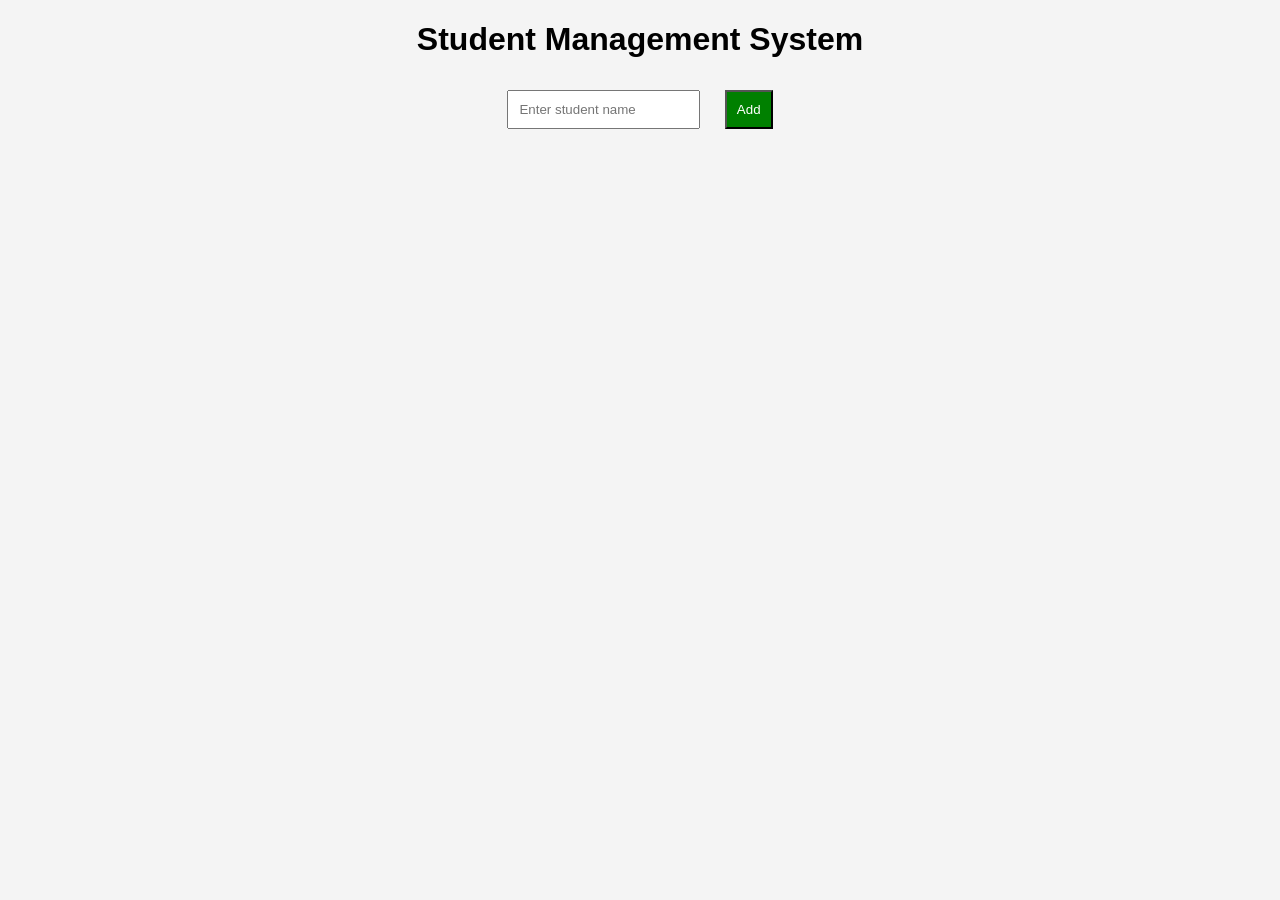
<file: index.html>
<!DOCTYPE html>
<html>
<head>
    <title>Advanced Student Management</title>
    <link rel="stylesheet" href="style.css">
</head>
<body>

<h1>Student Management System</h1>

<input type="text" id="name" placeholder="Enter student name">
<button onclick="addStudent()">Add</button>

<ul id="list"></ul>

<script src="script.js"></script>
</body>
</html>
</file>
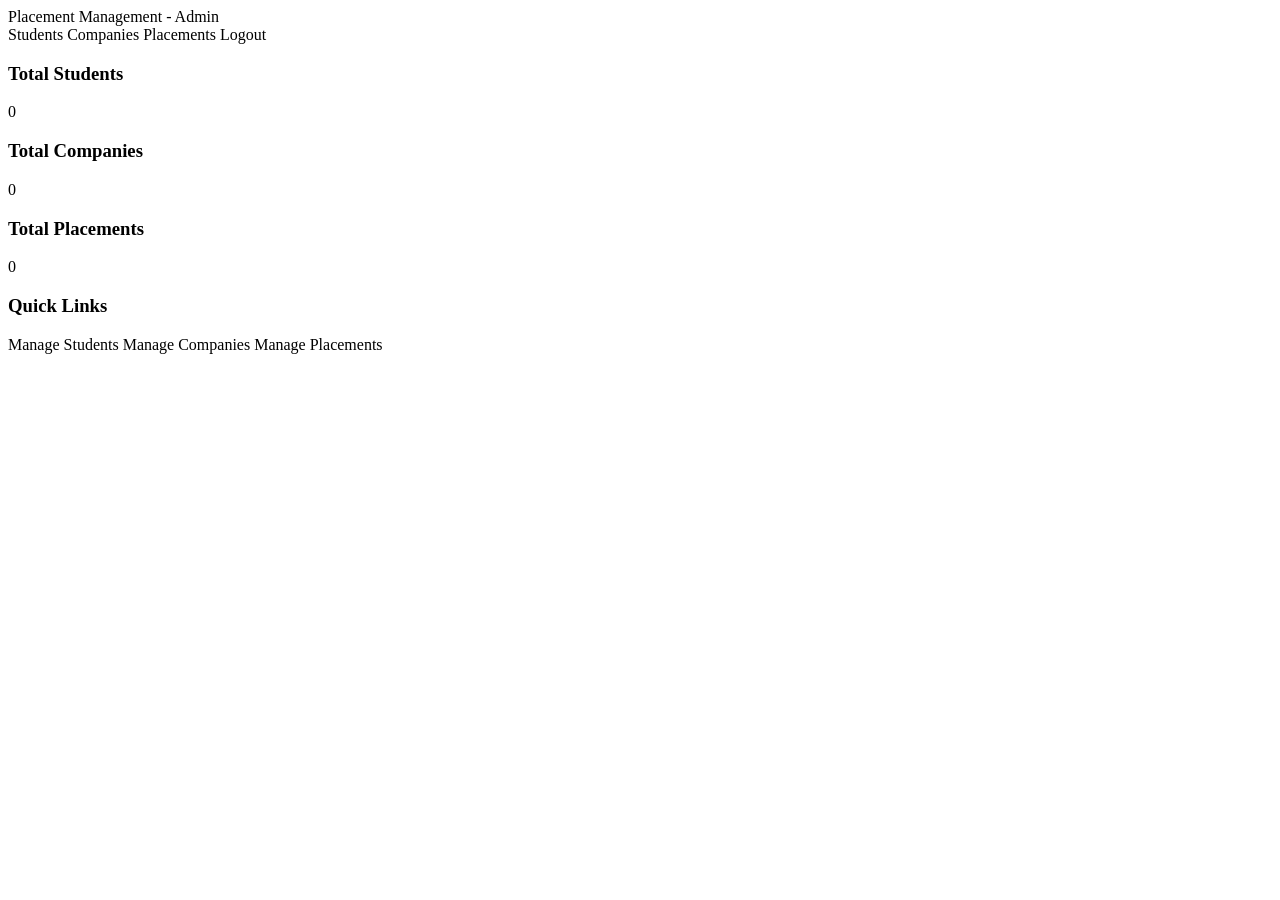
<file: src/main/resources/templates/admin-dashboard.html>
<!DOCTYPE html>
<html xmlns:th="http://www.thymeleaf.org">
<head>
    <title>Admin Dashboard - Placement</title>
    <link rel="stylesheet" th:href="@{/css/placement-style.css}">
</head>
<body>
<header class="topbar">
    <div class="title">Placement Management - Admin</div>
    <div class="topbar-nav">
        <a th:href="@{/admin/students}">Students</a>
        <a th:href="@{/admin/companies}">Companies</a>
        <a th:href="@{/admin/placements}">Placements</a>
        <a th:href="@{/auth/logout}">Logout</a>
    </div>
</header>

<main class="page">
    <section class="stats-grid">
        <div class="stat-card stat-blue">
            <h3>Total Students</h3>
            <div class="number" th:text="${totalStudents}">0</div>
        </div>
        <div class="stat-card stat-green">
            <h3>Total Companies</h3>
            <div class="number" th:text="${totalCompanies}">0</div>
        </div>
        <div class="stat-card stat-orange">
            <h3>Total Placements</h3>
            <div class="number" th:text="${totalPlacements}">0</div>
        </div>
    </section>

    <section class="card">
        <h3>Quick Links</h3>
        <p>
            <a th:href="@{/admin/students}" class="btn btn-secondary">Manage Students</a>
            <a th:href="@{/admin/companies}" class="btn btn-secondary">Manage Companies</a>
            <a th:href="@{/admin/placements}" class="btn btn-secondary">Manage Placements</a>
        </p>
    </section>
</main>
</body>
</html>
</file>
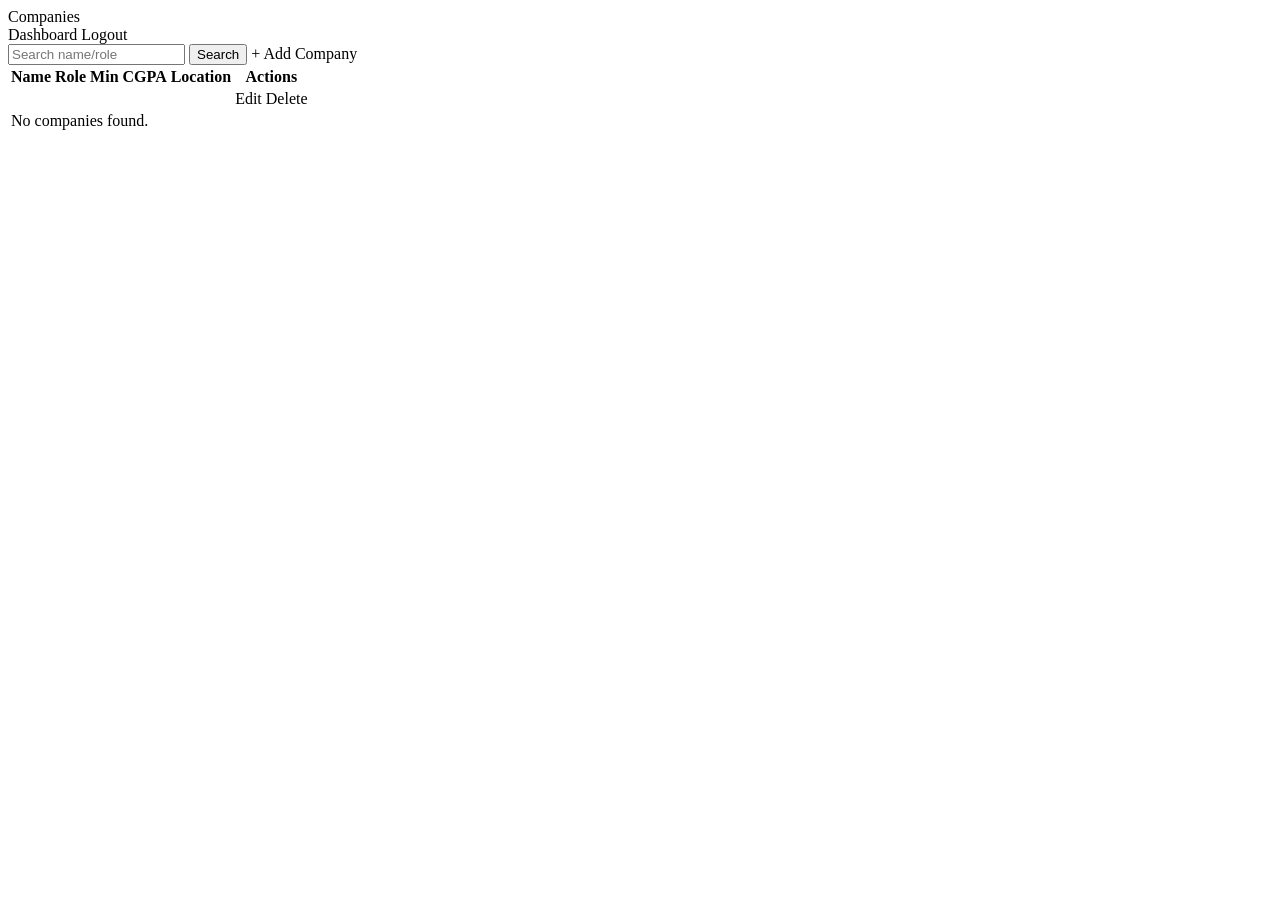
<file: src/main/resources/templates/companies-list.html>
<!DOCTYPE html>
<html xmlns:th="http://www.thymeleaf.org">
<head>
    <title>Companies</title>
    <link rel="stylesheet" th:href="@{/css/placement-style.css}">
</head>
<body>
<header class="topbar">
    <div class="title">Companies</div>
    <div class="topbar-nav">
        <a th:href="@{/admin/dashboard}">Dashboard</a>
        <a th:href="@{/auth/logout}">Logout</a>
    </div>
</header>

<main class="page">
    <section class="card">
        <form method="get">
            <input type="text" name="keyword" placeholder="Search name/role"
                   th:value="${keyword}">
            <button class="btn btn-primary" type="submit">Search</button>
            <a th:href="@{/admin/companies/new}" class="btn btn-secondary">+ Add Company</a>
        </form>
    </section>

    <section class="card">
        <table class="table">
            <thead>
            <tr>
                <th>Name</th>
                <th>Role</th>
                <th>Min CGPA</th>
                <th>Location</th>
                <th>Actions</th>
            </tr>
            </thead>
            <tbody>
            <tr th:each="c : ${companies}">
                <td th:text="${c.name}"></td>
                <td th:text="${c.role}"></td>
                <td th:text="${c.minCgpa}"></td>
                <td th:text="${c.location}"></td>
                <td>
                    <a th:href="@{'/admin/companies/edit/' + ${c.id}}" class="btn btn-sm btn-secondary">Edit</a>
                    <a th:href="@{'/admin/companies/delete/' + ${c.id}}" class="btn btn-sm btn-danger"
                       onclick="return confirm('Delete this company?')">Delete</a>
                </td>
            </tr>
            <tr th:if="${#lists.isEmpty(companies)}">
                <td colspan="5">No companies found.</td>
            </tr>
            </tbody>
        </table>
    </section>
</main>
</body>
</html>
</file>
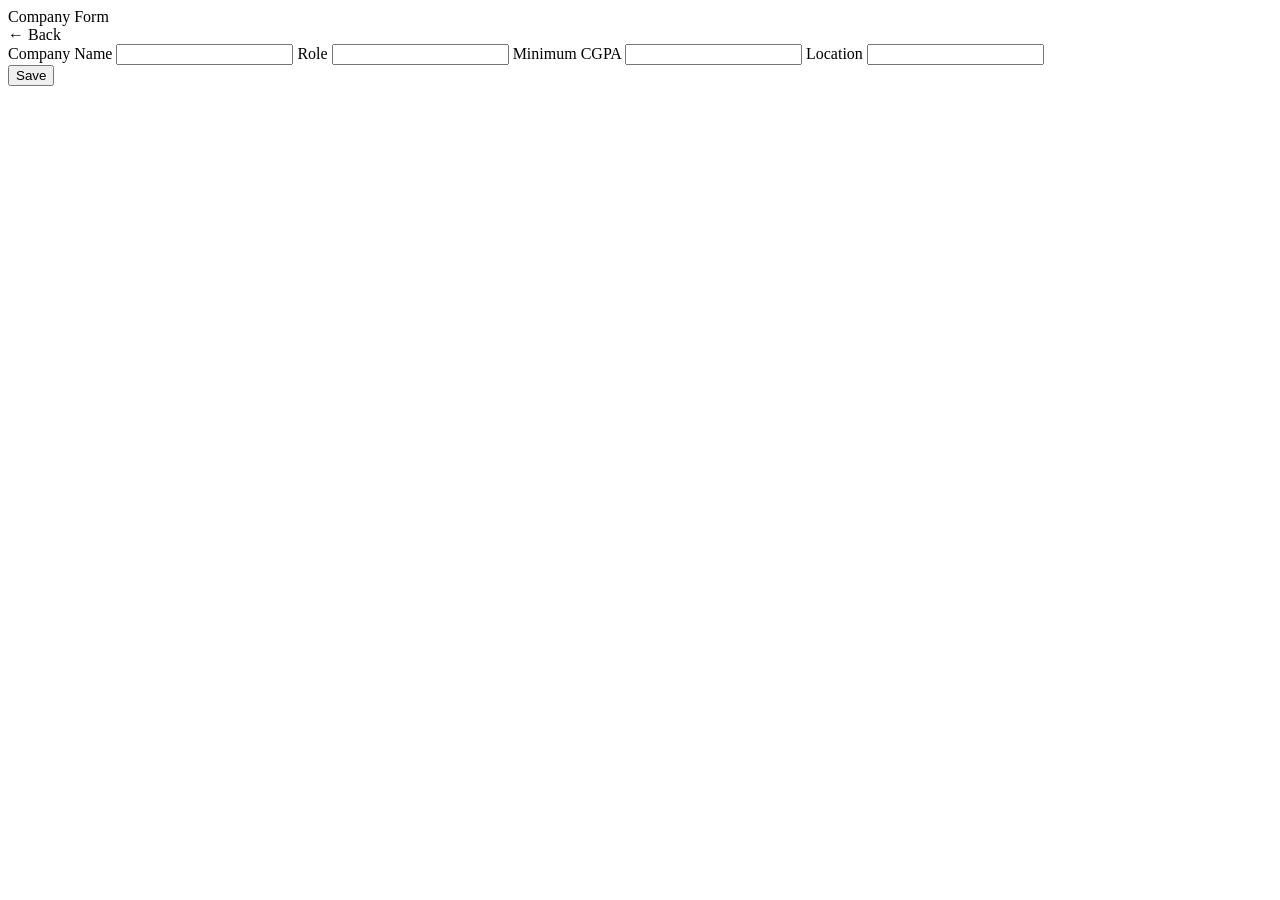
<file: src/main/resources/templates/company-form.html>
<!DOCTYPE html>
<html xmlns:th="http://www.thymeleaf.org">
<head>
    <title>Company Form</title>
    <link rel="stylesheet" th:href="@{/css/placement-style.css}">
</head>
<body>
<header class="topbar">
    <div class="title">Company Form</div>
    <div class="topbar-nav">
        <a th:href="@{/admin/companies}">← Back</a>
    </div>
</header>

<main class="page">
    <section class="card">
        <form th:action="@{/admin/companies/save}" th:object="${company}" method="post">
            <input type="hidden" th:field="*{id}">

            <label>Company Name</label>
            <input type="text" th:field="*{name}" required>

            <label>Role</label>
            <input type="text" th:field="*{role}" required>

            <label>Minimum CGPA</label>
            <input type="number" step="0.01" th:field="*{minCgpa}" required>

            <label>Location</label>
            <input type="text" th:field="*{location}" required>

            <div class="form-actions">
                <button type="submit" class="btn btn-primary">Save</button>
            </div>
        </form>
    </section>
</main>
</body>
</html>
</file>
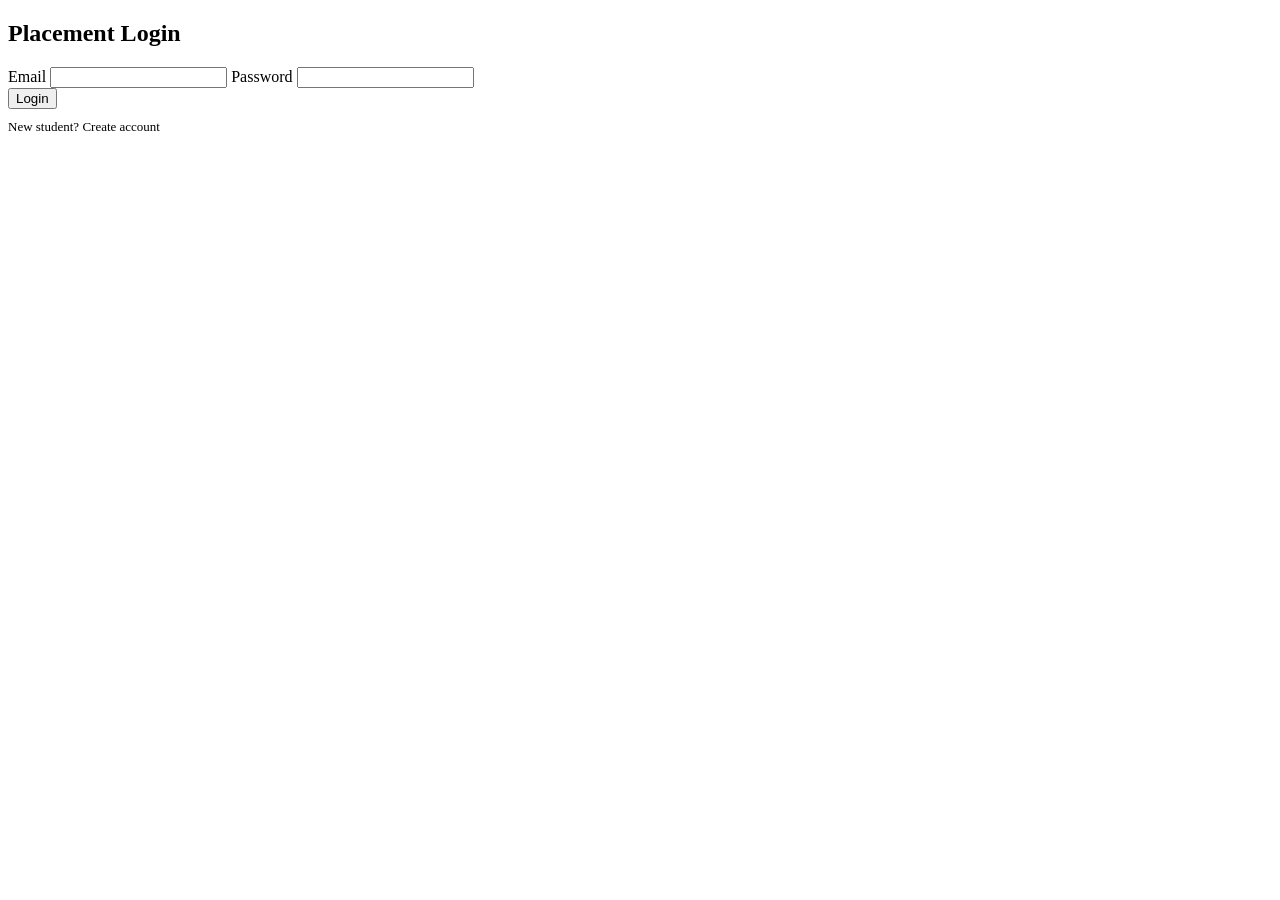
<file: src/main/resources/templates/login.html>
<!DOCTYPE html>
<html xmlns:th="http://www.thymeleaf.org">
<head>
    <title>Placement Login</title>
    <link rel="stylesheet" th:href="@{/css/placement-style.css}">
</head>
<body>
<div class="auth-container card">
    <h2 class="auth-title">Placement Login</h2>

    <p th:if="${error}" class="message" th:text="${error}"></p>
    <p th:if="${msg}" class="success" th:text="${msg}"></p>

    <form th:action="@{/auth/login}" method="post">
        <label>Email</label>
        <input type="email" name="email" required>

        <label>Password</label>
        <input type="password" name="password" required>

        <div class="form-actions">
            <button type="submit" class="btn btn-primary">Login</button>
        </div>
    </form>

    <p style="margin-top:10px; font-size:13px;">
        New student? <a th:href="@{/auth/register}">Create account</a>
    </p>
</div>
</body>
</html>
</file>
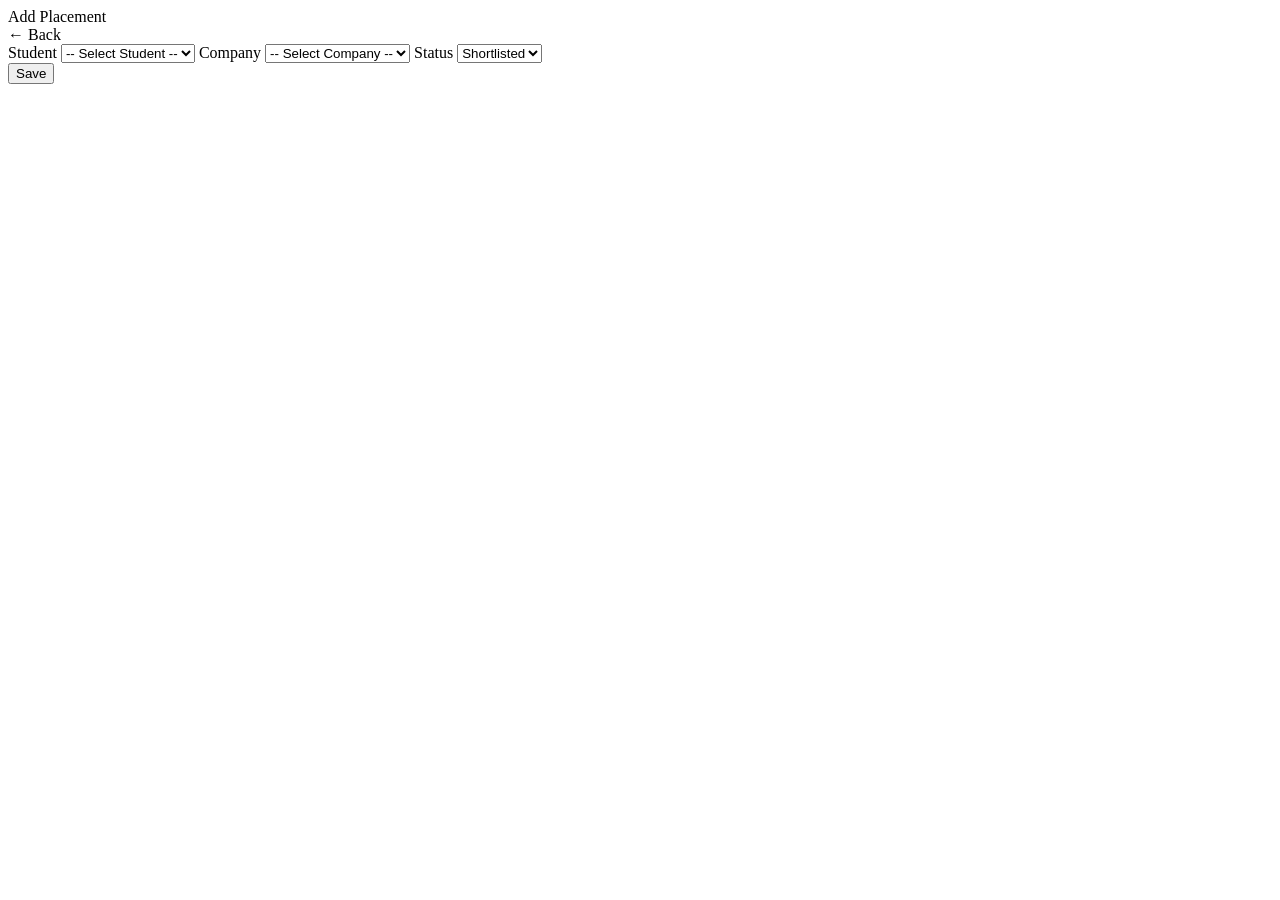
<file: src/main/resources/templates/placement-form.html>
<!DOCTYPE html>
<html xmlns:th="http://www.thymeleaf.org">
<head>
    <title>Add Placement</title>
    <link rel="stylesheet" th:href="@{/css/placement-style.css}">
</head>
<body>
<header class="topbar">
    <div class="title">Add Placement</div>
    <div class="topbar-nav">
        <a th:href="@{/admin/placements}">← Back</a>
    </div>
</header>

<main class="page">
    <section class="card">
        <form th:action="@{/admin/placements/save}" th:object="${placement}" method="post">
            <input type="hidden" th:field="*{id}">

            <label>Student</label>
            <select name="studentId" required>
                <option value="">-- Select Student --</option>
                <option th:each="s : ${students}"
                        th:value="${s.id}"
                        th:text="${s.name}"></option>
            </select>

            <label>Company</label>
            <select name="companyId" required>
                <option value="">-- Select Company --</option>
                <option th:each="c : ${companies}"
                        th:value="${c.id}"
                        th:text="${c.name}"></option>
            </select>

            <label>Status</label>
            <select th:field="*{status}">
                <option value="Shortlisted">Shortlisted</option>
                <option value="Placed">Placed</option>
                <option value="Rejected">Rejected</option>
                <option value="In Process">In Process</option>
            </select>

            <div class="form-actions">
                <button type="submit" class="btn btn-primary">Save</button>
            </div>
        </form>
    </section>
</main>
</body>
</html>
</file>
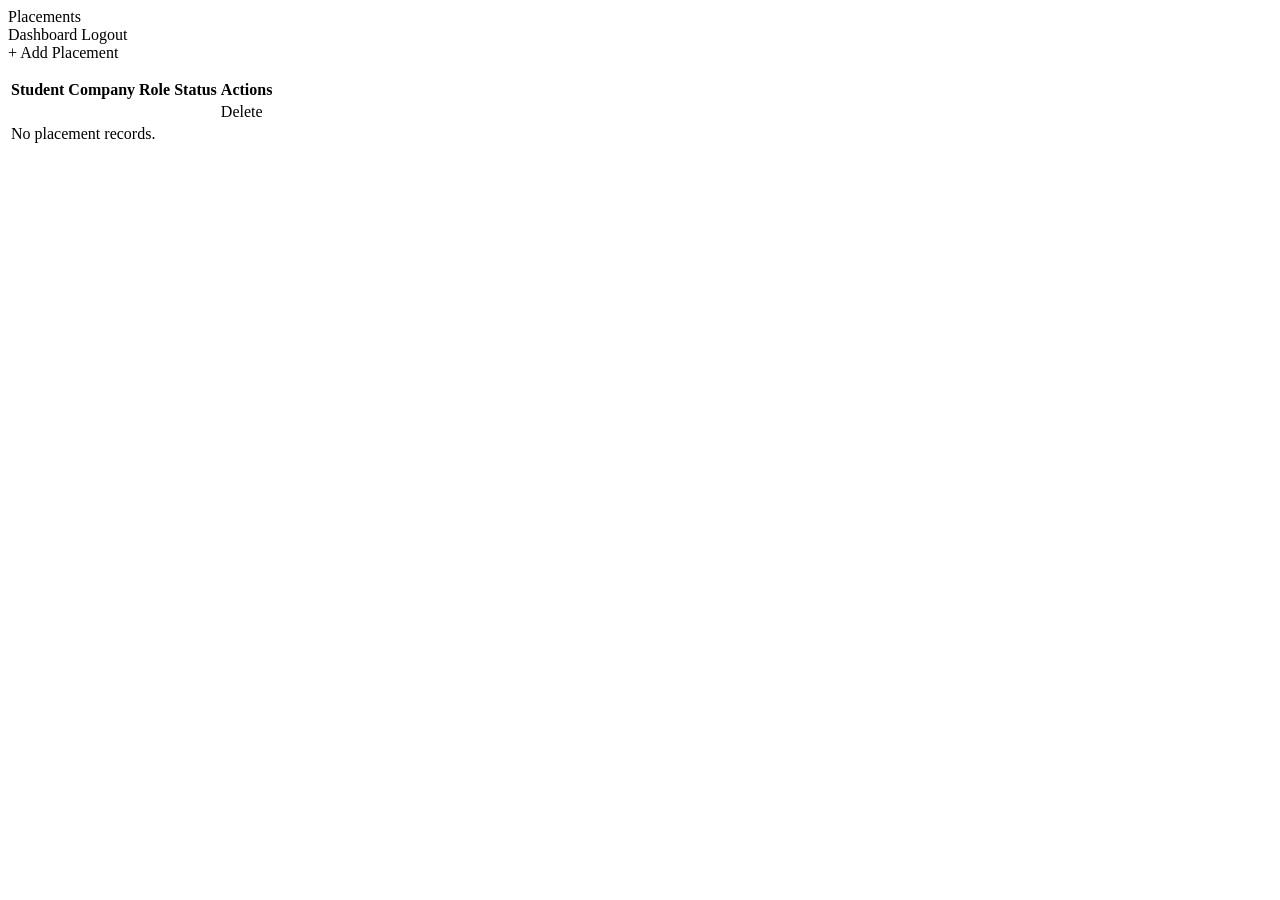
<file: src/main/resources/templates/placements-list.html>
<!DOCTYPE html>
<html xmlns:th="http://www.thymeleaf.org">
<head>
    <title>Placements</title>
    <link rel="stylesheet" th:href="@{/css/placement-style.css}">
</head>
<body>
<header class="topbar">
    <div class="title">Placements</div>
    <div class="topbar-nav">
        <a th:href="@{/admin/dashboard}">Dashboard</a>
        <a th:href="@{/auth/logout}">Logout</a>
    </div>
</header>

<main class="page">
    <section class="card">
        <a th:href="@{/admin/placements/new}" class="btn btn-secondary">+ Add Placement</a>
        <p th:if="${msg}" class="success" th:text="${msg}"></p>
    </section>

    <section class="card">
        <table class="table">
            <thead>
            <tr>
                <th>Student</th>
                <th>Company</th>
                <th>Role</th>
                <th>Status</th>
                <th>Actions</th>
            </tr>
            </thead>
            <tbody>
            <tr th:each="p : ${placements}">
                <td th:text="${p.student.name}"></td>
                <td th:text="${p.company.name}"></td>
                <td th:text="${p.company.role}"></td>
                <td th:text="${p.status}"></td>
                <td>
                    <a th:href="@{'/admin/placements/delete/' + ${p.id}}"
                       class="btn btn-sm btn-danger"
                       onclick="return confirm('Delete this record?')">Delete</a>
                </td>
            </tr>
            <tr th:if="${#lists.isEmpty(placements)}">
                <td colspan="5">No placement records.</td>
            </tr>
            </tbody>
        </table>
    </section>
</main>
</body>
</html>
</file>
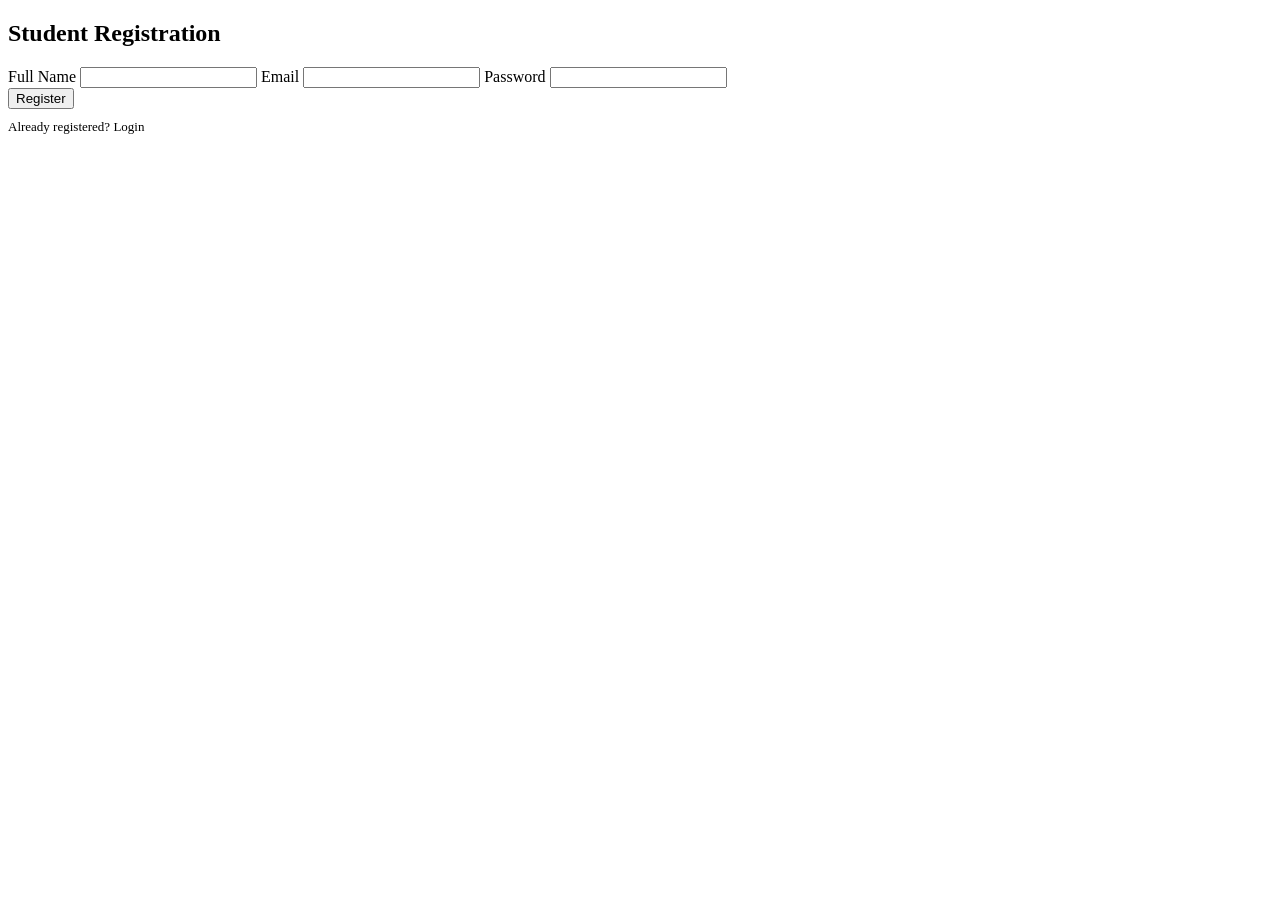
<file: src/main/resources/templates/register.html>
<!DOCTYPE html>
<html xmlns:th="http://www.thymeleaf.org">
<head>
    <title>Student Registration</title>
    <link rel="stylesheet" th:href="@{/css/placement-style.css}">
</head>
<body>
<div class="auth-container card">
    <h2 class="auth-title">Student Registration</h2>

    <p th:if="${error}" class="message" th:text="${error}"></p>

    <form th:action="@{/auth/register}" method="post">
        <label>Full Name</label>
        <input type="text" name="name" required>

        <label>Email</label>
        <input type="email" name="email" required>

        <label>Password</label>
        <input type="password" name="password" required>

        <div class="form-actions">
            <button type="submit" class="btn btn-primary">Register</button>
        </div>
    </form>

    <p style="margin-top:10px; font-size:13px;">
        Already registered? <a th:href="@{/auth/login}">Login</a>
    </p>
</div>
</body>
</html>
</file>
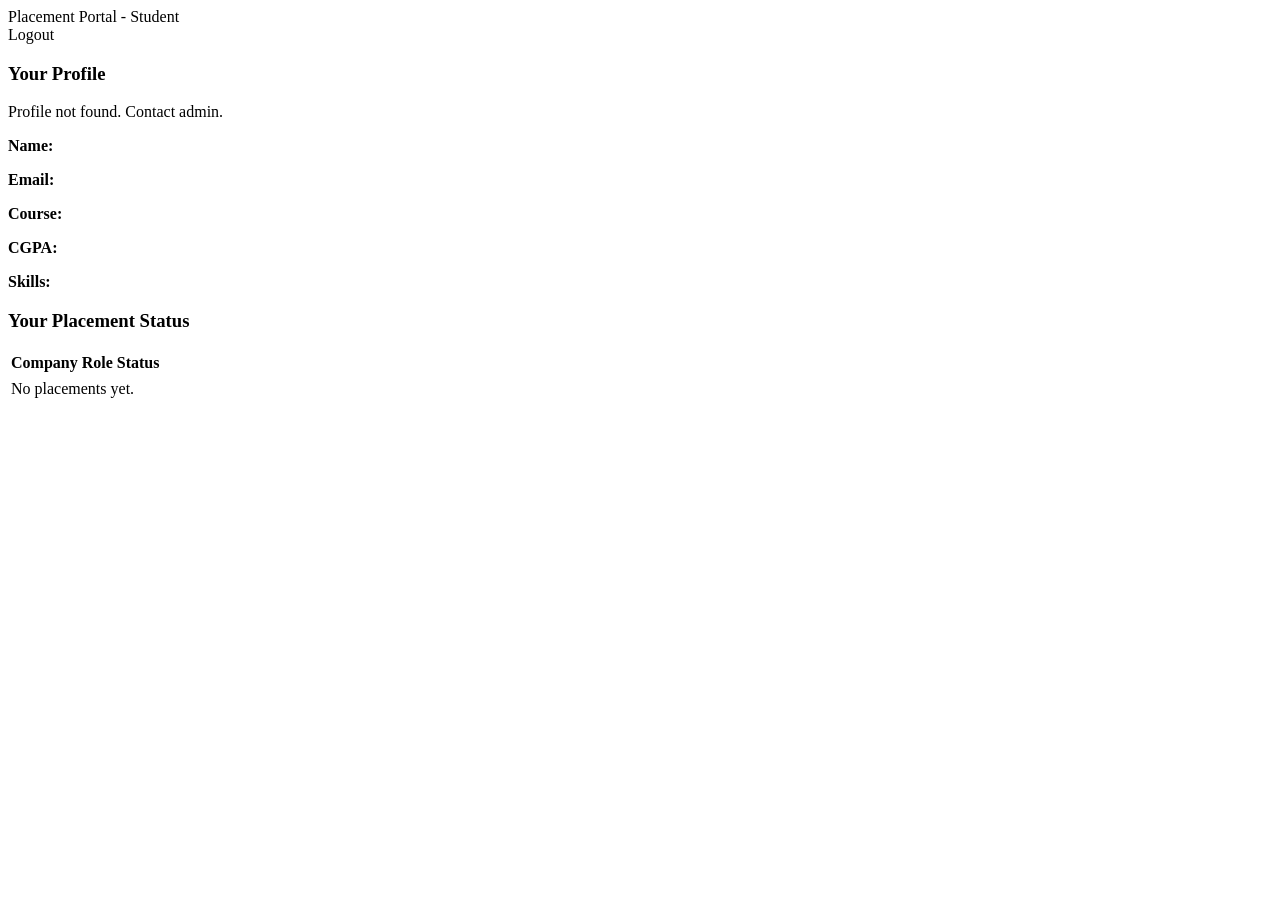
<file: src/main/resources/templates/student-dashboard.html>
<!DOCTYPE html>
<html xmlns:th="http://www.thymeleaf.org">
<head>
    <title>Student Dashboard - Placement</title>
    <link rel="stylesheet" th:href="@{/css/placement-style.css}">
</head>
<body>
<header class="topbar">
    <div class="title">Placement Portal - Student</div>
    <div class="topbar-nav">
        <span th:text="${student != null ? student.name : 'Student'}"></span>
        <a th:href="@{/auth/logout}">Logout</a>
    </div>
</header>

<main class="page">
    <section class="card">
        <h3>Your Profile</h3>
        <p th:if="${student == null}">Profile not found. Contact admin.</p>
        <div th:if="${student != null}">
            <p><b>Name:</b> <span th:text="${student.name}"></span></p>
            <p><b>Email:</b> <span th:text="${student.email}"></span></p>
            <p><b>Course:</b> <span th:text="${student.course}"></span></p>
            <p><b>CGPA:</b> <span th:text="${student.cgpa}"></span></p>
            <p><b>Skills:</b> <span th:text="${student.skills}"></span></p>
        </div>
    </section>

    <section class="card">
        <h3>Your Placement Status</h3>
        <table class="table">
            <thead>
            <tr>
                <th>Company</th>
                <th>Role</th>
                <th>Status</th>
            </tr>
            </thead>
            <tbody>
            <tr th:each="p : ${placements}">
                <td th:text="${p.company.name}"></td>
                <td th:text="${p.company.role}"></td>
                <td th:text="${p.status}"></td>
            </tr>
            <tr th:if="${#lists.isEmpty(placements)}">
                <td colspan="3">No placements yet.</td>
            </tr>
            </tbody>
        </table>
    </section>
</main>
</body>
</html>
</file>
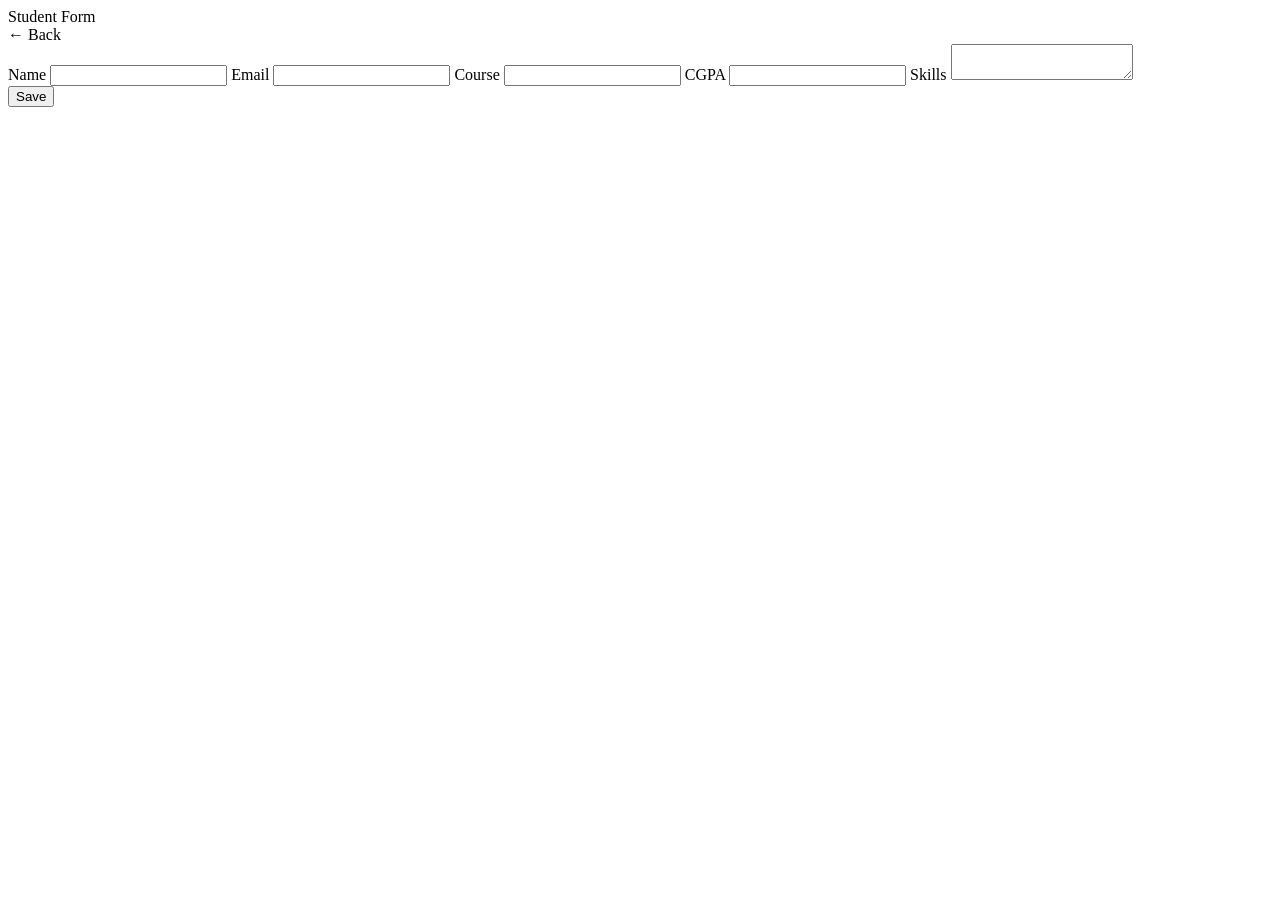
<file: src/main/resources/templates/student-form.html>
<!DOCTYPE html>
<html xmlns:th="http://www.thymeleaf.org">
<head>
    <title>Student Form</title>
    <link rel="stylesheet" th:href="@{/css/placement-style.css}">
</head>
<body>
<header class="topbar">
    <div class="title">Student Form</div>
    <div class="topbar-nav">
        <a th:href="@{/admin/students}">← Back</a>
    </div>
</header>

<main class="page">
    <section class="card">
        <form th:action="@{/admin/students/save}" th:object="${student}" method="post">
            <input type="hidden" th:field="*{id}">

            <label>Name</label>
            <input type="text" th:field="*{name}" required>

            <label>Email</label>
            <input type="email" th:field="*{email}" required>

            <label>Course</label>
            <input type="text" th:field="*{course}" required>

            <label>CGPA</label>
            <input type="number" step="0.01" th:field="*{cgpa}" required>

            <label>Skills</label>
            <textarea th:field="*{skills}"></textarea>

            <div class="form-actions">
                <button type="submit" class="btn btn-primary">Save</button>
            </div>
        </form>
    </section>
</main>
</body>
</html>
</file>
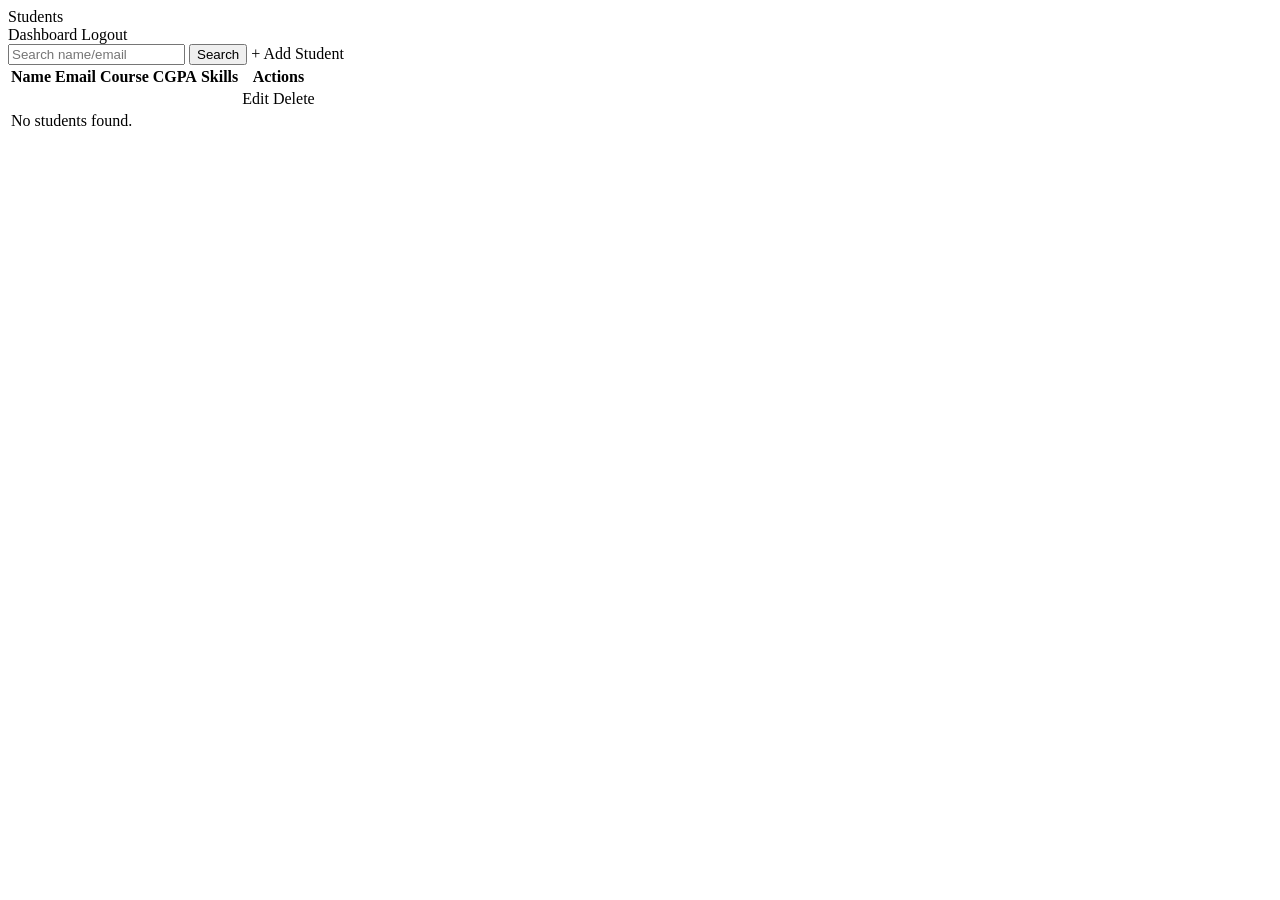
<file: src/main/resources/templates/students-list.html>
<!DOCTYPE html>
<html xmlns:th="http://www.thymeleaf.org">
<head>
    <title>Students - Placement</title>
    <link rel="stylesheet" th:href="@{/css/placement-style.css}">
</head>
<body>
<header class="topbar">
    <div class="title">Students</div>
    <div class="topbar-nav">
        <a th:href="@{/admin/dashboard}">Dashboard</a>
        <a th:href="@{/auth/logout}">Logout</a>
    </div>
</header>

<main class="page">
    <section class="card">
        <form method="get">
            <input type="text" name="keyword" placeholder="Search name/email"
                   th:value="${keyword}">
            <button class="btn btn-primary" type="submit">Search</button>
            <a th:href="@{/admin/students/new}" class="btn btn-secondary">+ Add Student</a>
        </form>
    </section>

    <section class="card">
        <table class="table">
            <thead>
            <tr>
                <th>Name</th>
                <th>Email</th>
                <th>Course</th>
                <th>CGPA</th>
                <th>Skills</th>
                <th>Actions</th>
            </tr>
            </thead>
            <tbody>
            <tr th:each="s : ${students}">
                <td th:text="${s.name}"></td>
                <td th:text="${s.email}"></td>
                <td th:text="${s.course}"></td>
                <td th:text="${s.cgpa}"></td>
                <td th:text="${s.skills}"></td>
                <td>
                    <a th:href="@{'/admin/students/edit/' + ${s.id}}" class="btn btn-sm btn-secondary">Edit</a>
                    <a th:href="@{'/admin/students/delete/' + ${s.id}}" class="btn btn-sm btn-danger"
                       onclick="return confirm('Delete this student?')">Delete</a>
                </td>
            </tr>
            <tr th:if="${#lists.isEmpty(students)}">
                <td colspan="6">No students found.</td>
            </tr>
            </tbody>
        </table>
    </section>
</main>
</body>
</html>
</file>
<file: style.css>
body {
    font-family: Arial;
    text-align: center;
    background: #f4f4f4;
}

input, button {
    padding: 10px;
    margin: 10px;
}

button {
    background: green;
    color: white;
}

li {
    list-style: none;
    margin: 5px;
    background: white;
    padding: 10px;
    border-radius: 5px;
}
</file>
